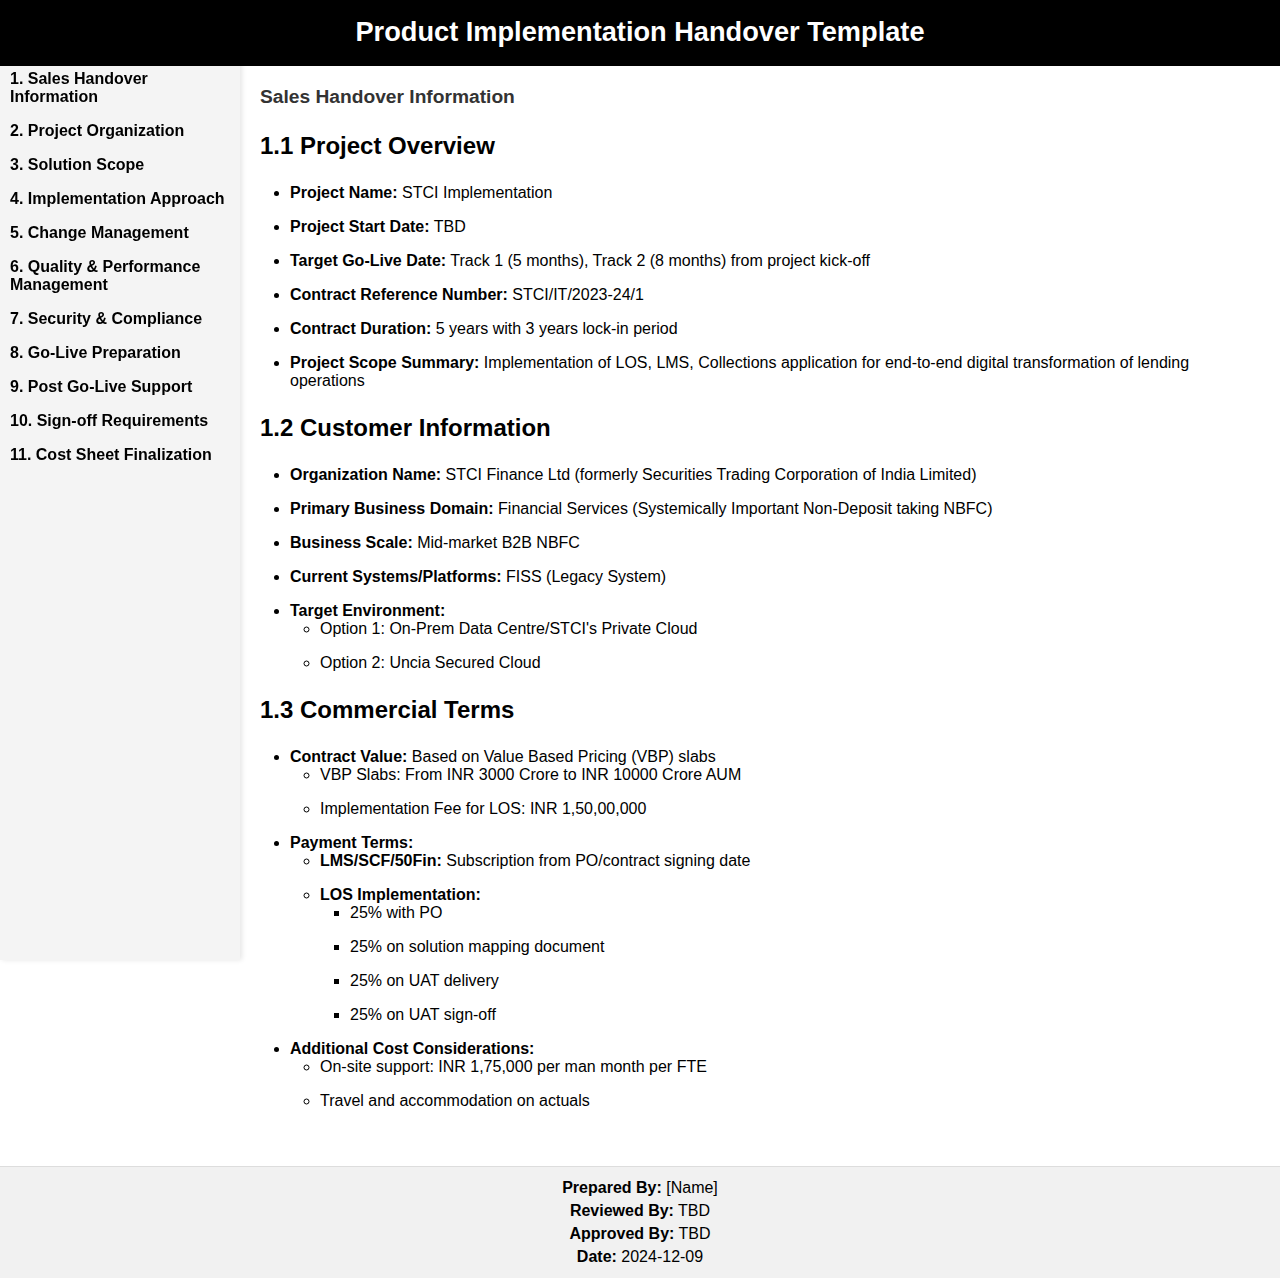
<file: Product Implementation Handover Template/index.html>
<!DOCTYPE html>
<html lang="en">
<head>
  <meta charset="UTF-8">
  <meta name="viewport" content="width=device-width, initial-scale=1.0">
  <title>Product Implementation Handover Template</title>
  <link rel="stylesheet" href="styles.css">
</head>
<body>
  <header>
    <h1>Product Implementation Handover Template</h1>
  </header>
  <div class="container">
    <aside>
      <ul>
        <li><a href="#" data-content="topic1">1. Sales Handover Information</a></li>
        <li><a href="#" data-content="topic2">2. Project Organization</a></li>
        <li><a href="#" data-content="topic3">3. Solution Scope</a></li>
        <li><a href="#" data-content="topic4">4. Implementation Approach</a></li>
        <li><a href="#" data-content="topic5">5. Change Management</a></li>
        <li><a href="#" data-content="topic6">6. Quality & Performance Management</a></li>
        <li><a href="#" data-content="topic7">7. Security & Compliance</a></li>
        <li><a href="#" data-content="topic8">8. Go-Live Preparation</a></li>
        <li><a href="#" data-content="topic9">9. Post Go-Live Support</a></li>
        <li><a href="#" data-content="topic10">10. Sign-off Requirements</a></li>
        <li><a href="#" data-content="topic11">11. Cost Sheet Finalization</a></li>
      </ul>
    </aside>
    <main id="content-area">
      <h2>Sales Handover Information</h2>

      <h3>1.1 Project Overview</h3>
      <ul>
        <li><strong>Project Name:</strong> STCI Implementation</li>
        <li><strong>Project Start Date:</strong> TBD</li>
        <li><strong>Target Go-Live Date:</strong> Track 1 (5 months), Track 2 (8 months) from project kick-off</li>
        <li><strong>Contract Reference Number:</strong> STCI/IT/2023-24/1</li>
        <li><strong>Contract Duration:</strong> 5 years with 3 years lock-in period</li>
        <li><strong>Project Scope Summary:</strong> Implementation of LOS, LMS, Collections application for end-to-end digital transformation of lending operations</li>
      </ul>
    
      <h3>1.2 Customer Information</h3>
      <ul>
        <li><strong>Organization Name:</strong> STCI Finance Ltd (formerly Securities Trading Corporation of India Limited)</li>
        <li><strong>Primary Business Domain:</strong> Financial Services (Systemically Important Non-Deposit taking NBFC)</li>
        <li><strong>Business Scale:</strong> Mid-market B2B NBFC</li>
        <li><strong>Current Systems/Platforms:</strong> FISS (Legacy System)</li>
        <li><strong>Target Environment:</strong>
          <ul>
            <li>Option 1: On-Prem Data Centre/STCI's Private Cloud</li>
            <li>Option 2: Uncia Secured Cloud</li>
          </ul>
        </li>
      </ul>
    
      <h3>1.3 Commercial Terms</h3>
      <ul>
        <li><strong>Contract Value:</strong> Based on Value Based Pricing (VBP) slabs
          <ul>
            <li>VBP Slabs: From INR 3000 Crore to INR 10000 Crore AUM</li>
            <li>Implementation Fee for LOS: INR 1,50,00,000</li>
          </ul>
        </li>
        <li><strong>Payment Terms:</strong>
          <ul>
            <li><strong>LMS/SCF/50Fin:</strong> Subscription from PO/contract signing date</li>
            <li><strong>LOS Implementation:</strong>
              <ul>
                <li>25% with PO</li>
                <li>25% on solution mapping document</li>
                <li>25% on UAT delivery</li>
                <li>25% on UAT sign-off</li>
              </ul>
            </li>
          </ul>
        </li>
        <li><strong>Additional Cost Considerations:</strong>
          <ul>
            <li>On-site support: INR 1,75,000 per man month per FTE</li>
            <li>Travel and accommodation on actuals</li>
          </ul>
        </li>
      </ul>
    </main>
  </div>
  <footer>
    <p><strong>Prepared By:</strong> [Name]</p>
    <p><strong>Reviewed By:</strong> TBD</p>
    <p><strong>Approved By:</strong> TBD</p>
    <p><strong>Date:</strong> 2024-12-09</p>
  </footer>
  
  <script src="script.js"></script>
</body>

</html>
</file>
<file: Product Implementation Handover Template/styles.css>
body {
    margin: 0;
    font-family: sans-serif;
  }
  
  header {
    background-color: #000000;
    color: white;
    padding: 0rem;
    text-align: center;
    position: fixed;
    top: 0;
    width: 100%;
    z-index: 1000;
  }

  main {
    margin-left: 250px; 
    padding: 2.5rem;
    box-sizing: border-box;
}
  
  .container {
    display: flex;
    margin-top: 60px; 
    flex-direction: row;
  }
  
  aside {
    width: 240px;
    max-height: 100vh; 
    overflow-y: auto; 
    background-color: #f4f4f4;
    height: 100vh;
    position: fixed;
    top: 60px; 
    left: 0;
    padding: 10PX;
    box-shadow: 2px 0 5px rgba(0, 0, 0, 0.1);
    box-sizing: border-box;
  }
  
  aside ul {
    list-style: none;
    padding: 0;
    margin: 0;
  }
  
  aside ul li {
    margin-bottom: 1rem;
  }
  
  aside ul li a {
    text-decoration: none;
    color: #000000;
    font-weight: bold;
    cursor: pointer;
  }
  
  aside ul li a:hover {
    color: #8f1d1d;
  
  }
  
  main {
    margin-left: 220px; 
    flex-grow: 1;
    flex: 1;
  padding-right: 30px;
  margin-top: -30px;
  }
  ul {
    padding-left: 30px;
  }
  
  li {
    margin-bottom: 1rem;
  }
  
  
  h1 {
    margin-top: 1rem;
    font-size: 1.7rem;
    color: #ffffff;
  }
  h2 {
    margin-top: 1rem;
    font-size: 1.2rem;
    color: #333;
  }

  h3{
    font-size: 1.5rem;
  }
  
  footer {
    background-color: #f1f1f1; 
    padding: 7px; 
    text-align: center; 
    border-top: 1px solid #ddd;
  }
  
  footer p {
    margin: 5px 0; 
  }
</file>
